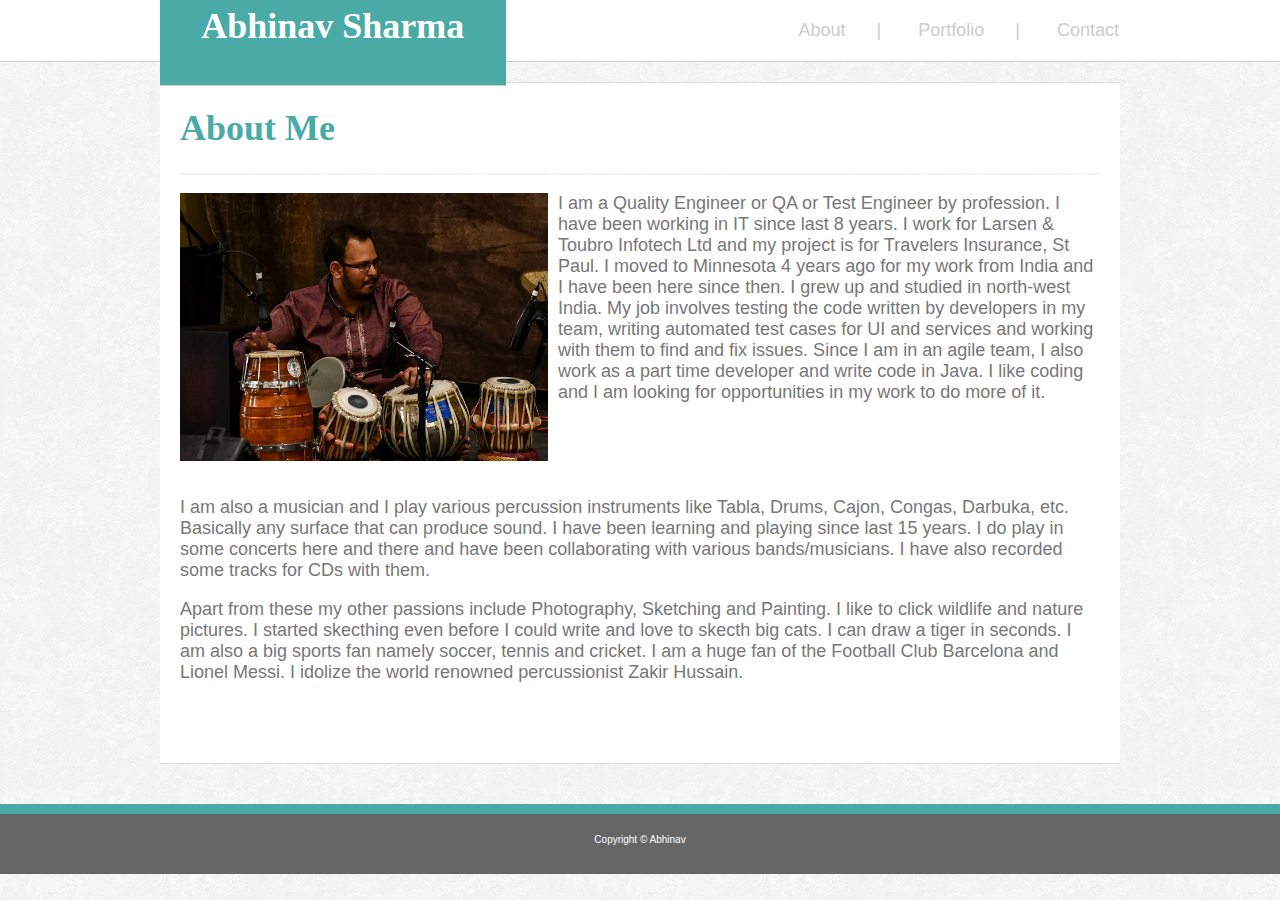
<file: index.html>
<!DOCTYPE html>
<html lang="en-us">

<head>
    <meta charset="UTF-8">
    <title>About Me</title>
    <link rel="stylesheet" type="text/css" href="assets/css/style.css">
</head>
<body>
    <header>
            <div class="topheader">
                    <h1 class="top">
                        Abhinav Sharma
                    </h1>
                </div>

        <nav class="topnav">

            <ul>
                <li>
                    <a href="index.html">About</a>

                    <a href="portfolio.html">Portfolio</a>

                    <a href="contact.html">Contact</a>
                </li>
            </ul>
        </nav>
    </header>
    <div id="container">
        <h1>About Me</h1>
        <hr>
        <p>
            <img src="assets/images/Abhinav.jpg" class="homepage" alt="Abhinav" width="40%" height="40%"> 
            I am a Quality Engineer or QA or Test Engineer by profession. I have been working in IT since last 8 years.
            I work for Larsen & Toubro Infotech Ltd and my project is for Travelers Insurance, St Paul. I moved to Minnesota 4 years ago 
            for my work from India and I have been here since then. I grew up and studied in north-west India.
            My job involves testing the code written by developers in my team, writing automated test cases
            for UI and services and working with them to find and fix issues. Since I am in an agile team, I also work as a part time developer and write code in Java.
            I like coding and I am looking for opportunities in my work to do more of it.
         <p>
        <p>
            I am also a musician and I play various percussion instruments like Tabla, Drums, Cajon, Congas, Darbuka, etc. Basically any surface that can 
            produce sound. I have been learning and playing since last 15 years. I do play in some concerts here and there and have been collaborating with various bands/musicians.
            I have also recorded some tracks for CDs with them.
        </p> 
        <p class="lastpara">
            Apart from these my other passions include Photography, Sketching and Painting. I like to click wildlife and nature pictures.
            I started skecthing even before I could write and love to skecth big cats. I can draw a tiger in seconds.
            I am also a big sports fan namely soccer, tennis and cricket. I am a huge fan of the Football Club Barcelona and Lionel Messi.
            I idolize the world renowned percussionist Zakir Hussain.
        </p>


    </div>
    <div id="footerdiv"></div>

</body>
<footer>
    Copyright © Abhinav
</footer>
</html>
</file>
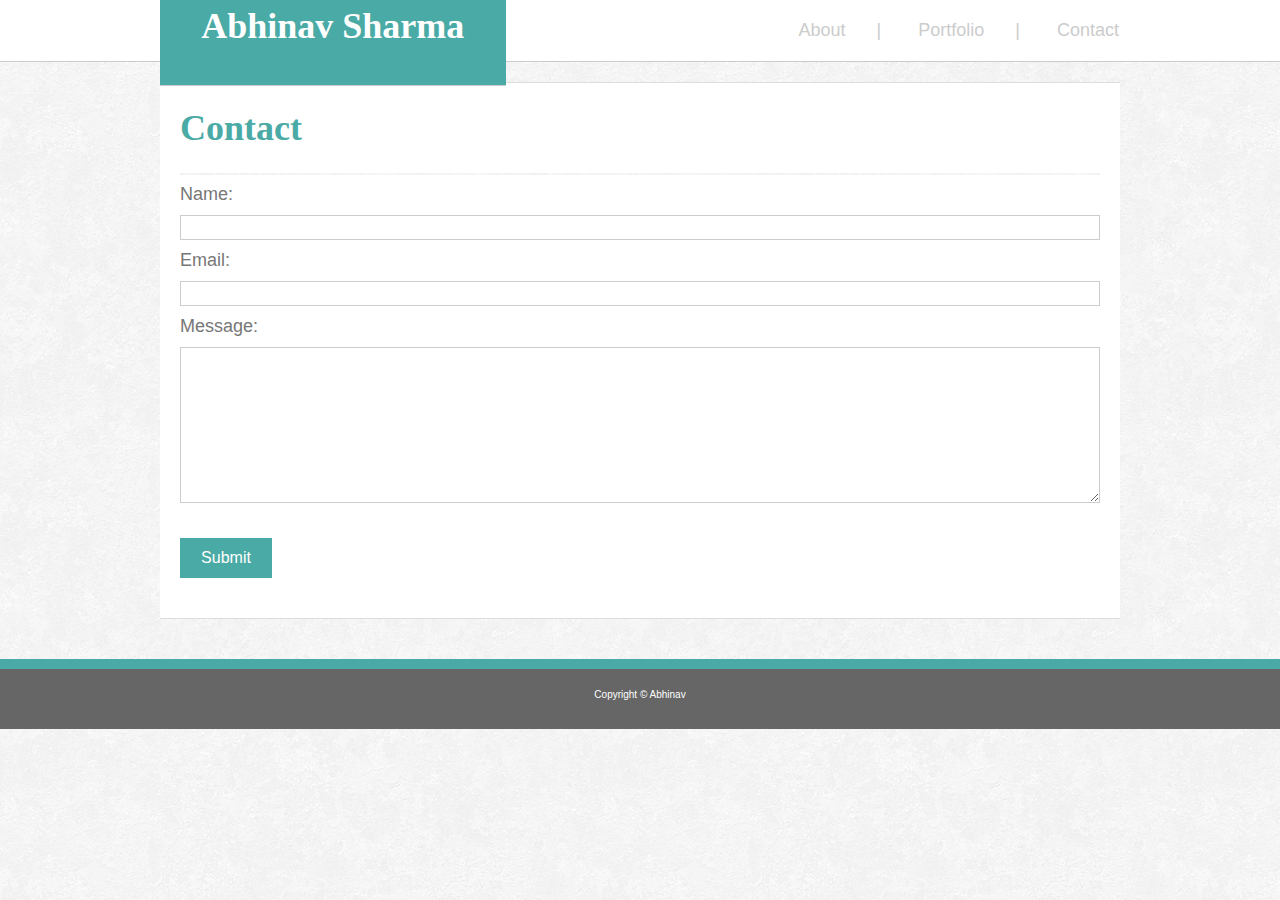
<file: contact.html>
<!DOCTYPE html>
<html lang="en-us">

<head>
    <meta charset="UTF-8">
    <title>Contact</title>
    <link rel="stylesheet" type="text/css" href="assets/css/style.css">
</head>

<body>
    <header>
        <div class="topheader">
            <h1 class="top">
                Abhinav Sharma
            </h1>
        </div>

        <nav class="topnav">
            <ul>
                <li>
                    <a href="index.html">About</a>

                    <a href="portfolio.html">Portfolio</a>

                    <a href="contact.html">Contact</a>
                </li>
            </ul>
        </nav>
    </header>

    <div id="container">
        <h1>Contact</h1>
        <hr style="color: #cccddd">
        <form action="submit">
            Name:
            <br>
            <input type="text" class="textbox" title="Name" required maxlength="30">
            <br> Email:
            <br>
            <input type="text" class="textbox" name="Email" required maxlength="30">
            <br> Message:
            <br>
            <textarea name="Message" rows=10 cols=30 maxlength="500"> 
                </textarea>

            <br>
            <button type="submit" class="button">Submit</button>

        </form>

    </div>

    <div id="footerdiv">

    </div>
</body>
<footer>
    Copyright © Abhinav
</footer>

</html>
</file>
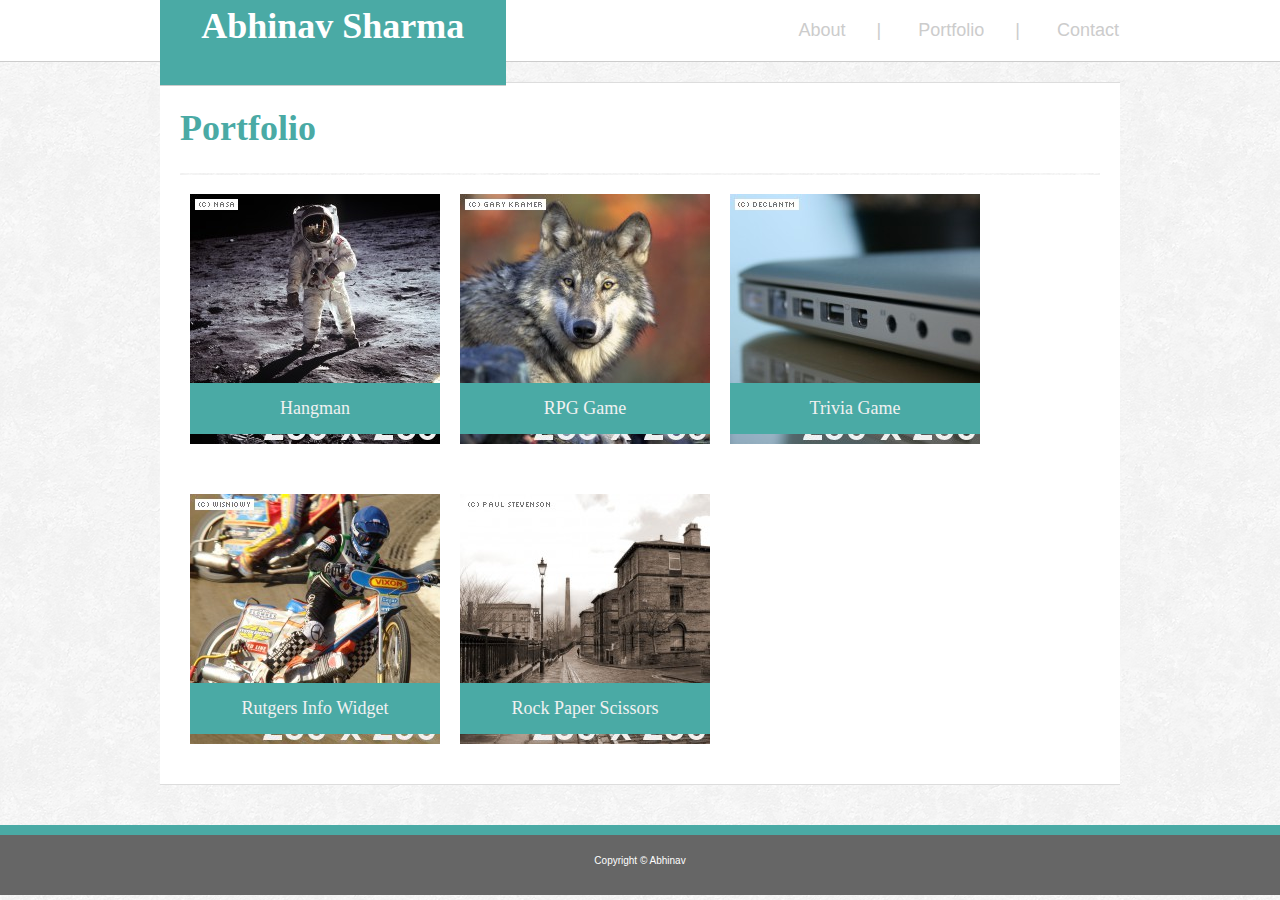
<file: portfolio.html>
<!DOCTYPE html>
<html lang="en-us">

<head>
    <meta charset="UTF-8">
    <title>Portfolio</title>
    <link rel="stylesheet" type="text/css" href="assets/css/style.css">
</head>

<body>
    <header>
        <div class="topheader">
            <h1 class="top">
                Abhinav Sharma
            </h1>
        </div>

        <nav class="topnav">
            <ul>
                <li>
                    <a href="index.html">About</a>

                    <a href="portfolio.html">Portfolio</a>

                    <a href="contact.html">Contact</a>
                </li>
            </ul>
        </nav>
    </header>

    <div id="container">
        <h1>Portfolio</h1>
        <hr>
        <div class="imgcontainer">
            <img src="assets/images/dummy-250x250-Apollo11.jpg" alt="img1" class="portfolio">
            <div class="content">
                <h4>Hangman</h4>
            </div>
        </div>
        <div class="imgcontainer">
            <img src="assets/images/dummy-250x250-CanisLupus.jpg" alt="img2" class="portfolio">
            <div class="content">
                <h4>RPG Game</h4>
            </div>
        </div>
        <div class="imgcontainer">
            <img src="assets/images/dummy-250x250-Laptop.jpg" alt="img3" class="portfolio">
            <div class="content">
                <h4>Trivia Game</h4>
            </div>
        </div>
        <div class="imgcontainer">
            <img src="assets/images/dummy-250x250-Motocross.jpg" alt="img4" class="portfolio">
            <div class="content">
                <h4>Rutgers Info Widget</h4>
            </div>
        </div>
        <div class="imgcontainer">
            <img src="assets/images/dummy-250x250-Street.jpg" alt="img5" class="portfolio">
            <div class="content">
                <h4>Rock Paper Scissors</h4>
            </div>
        </div>
    </div>
    <div id="footerdiv"></div>

</body>
<footer>
    Copyright © Abhinav
</footer>

</html>
</file>
<file: assets/css/style.css>
* {
    box-sizing: border-box;
    text-align: left;
    background-image: url("../images/redox_01.png");
}
header{
    width:100% ;
    height:12%;
    clear:both;
    background: #ffffff;
    border-bottom: #cccccc solid 1px;
    color: #777777;
    overflow: hidden;
}

.topheader{
    position: absolute;
    top:0px;
    left:12.5%;
    height:9.5%;
    width:27% ;
    background: #4aaaa5;
    border-bottom: #cccccc solid 1px;
    overflow: hidden   

}

h1{
    color: #4aaaa5;
    font-family: 'Georgia', Times, Times New Roman, serif;
    background: white;
}

h1.top{
    position: relative;
    background: #4aaaa5;
    color:#ffffff;
    text-align: center;
    margin-top:0px;
    padding:5px 0 10px 0;
    }
nav{
    background: #ffffff;
    width:75%;
    margin: 0 auto 0 auto ;
    overflow: hidden   
}
body {
    font-family: 'Arial', 'Helvetica Neue', Helvetica, sans-serif;
    font-size: 18px;
    margin:auto;
    color: #777777;
}
#container{
    background: #ffffff;
    width:75% ;
    margin:20px auto 40px auto;
    border-top: 1px solid #dddddd ;
    border-bottom: 1px solid #dddddd ;
    height:100%;
    clear:both ;
    padding-bottom: -20px;
    padding: 0px 20px;
    overflow: hidden;
    height:90%;
}

img.portfolio{

    padding:10px;
    background: #ffffff;
    

}
div.content {
    
    background:#4aaaa5;
    width: 250px;
    margin-left: 10px;
    position: relative;
    bottom:100px;


}
div.imgcontainer{
float:left;
background: #ffffff;
height: 300px;

}
div h4{
    background:#4aaaa5;
    padding: 15px;
    color: #f1f1f1;
    text-align: center;
    font-weight: normal;
    font-family: 'Georgia', Times, Times New Roman, serif;

}
form{
    background: white ;
    overflow: auto;
    margin-top: 2px
}
input.textbox{
    background: white ;
    width: 100%;
    border: #cccccc solid 1px;
    margin:10px 0px;
    height: 25px;


}
button{
    background:#4aaaa5 ;
    width: 10%;
    height: 25%;
    color:white;
    padding: 10px;
    font-size: medium;
    text-align: center;
    border: #4aaaa5 solid 1px;
    margin:10px 0px 40px 0px

    

}
textarea{
    background: white ;
    width: 100%;
    border: #cccccc solid 1px;
    margin:10px 0px 20px 0px


}

img.homepage{
    float:left;
    margin-right: 10px;

}
p.lastpara{
    background: #ffffff;
    overflow: auto;
    position: relative;
    margin:10px 0px 80px 0px

}
p{
    background: #ffffff;
    overflow: auto;
    position: relative;
    text-justify: distribute

}
hr {
    border:0;
    height:2px;
    background-color: #dddddd;
}
ul {
    margin: 0 -15px 0 auto;
    padding: 20px 0px 20px 0px ;
    overflow: hidden;
    list-style-type: none;
    background: #ffffff;
    width: 75%;

}
li {
    float: right;
    overflow: hidden;
    position: relative;
   
}
nav li a:after {
    content: " | ";
    color: #cccccc;
    background: #ffffff;
    padding-left: 26px
    }


li a {
    display:  inline;
    color: #cccccc;
    text-align: center;
    padding: 20px 16px;
    background: #ffffff;
    text-decoration:none;
    
    
}

li a:last-child:after{

content: none
}
footer{
    background: #666666;
    text-align: center;
    padding:20px 0px 0px 0px;
    color:#ffffff;
    font-size:10px;
    width:100%;
    margin:0px 0 0 0;
    height: 60px;
    position: relative;
    bottom: 0px;
    clear: both;
    overflow: hidden;
}
#footerdiv{
    clear:both;
    background:#4aaaa5 ;
    height:10px;
    width:100%;
    position: relative;
    float:bottom
}
</file>
